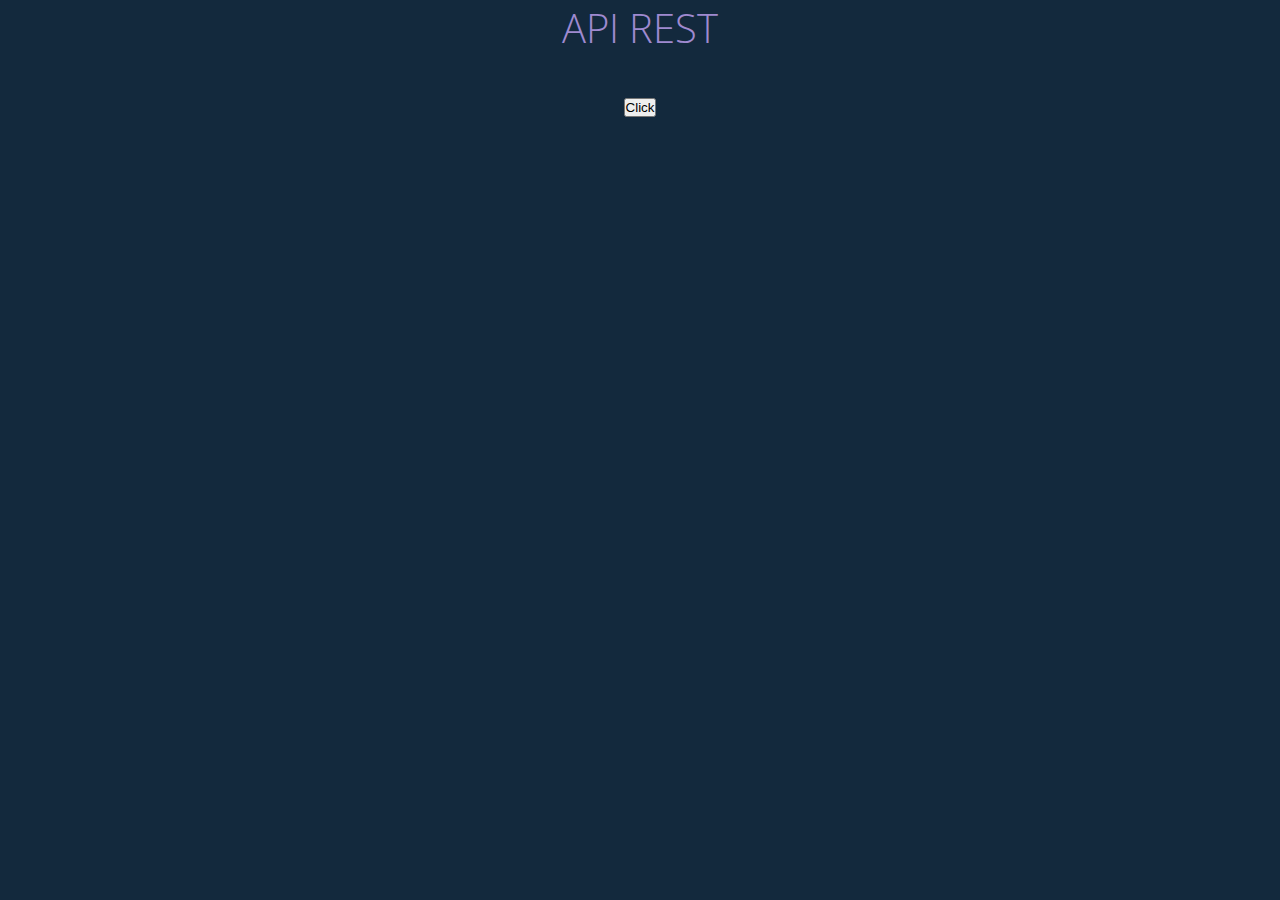
<file: api.html>
<!DOCTYPE html>
<html lang="es">

<head>
    <meta charset="UTF-8">
    <meta name="viewport" content="width=device-width, initial-scale=1.0">
    <title>API | REST</title>
    <link rel="stylesheet" href="css/api.css">
    <link rel="stylesheet" href="css/style.css">
    <link href="https://cdn.jsdelivr.net/npm/boxicons@2.0.5/css/boxicons.min.css" rel="stylesheet" />
    <link rel="stylesheet" href="https://cdn.jsdelivr.net/npm/bootstrap@4.5.3/dist/css/bootstrap.min.css"
        integrity="sha384-TX8t27EcRE3e/ihU7zmQxVncDAy5uIKz4rEkgIXeMed4M0jlfIDPvg6uqKI2xXr2" crossorigin="anonymous">
    <link href="https://fonts.googleapis.com/css2?family=Open+Sans:wght@300;400;700&display=swap" rel="stylesheet" />
</head>

<body>
    <h2 class="subtitulo">API REST</h2>
    <center> <button class="btn btn-success" onclick="mostrar()">Click</button> </center>
    <div id="contenido">
    </div>

</body>
<script src="js/rest-api.js"></script>
<script src="https://code.jquery.com/jquery-3.5.1.slim.min.js"
        integrity="sha384-DfXdz2htPH0lsSSs5nCTpuj/zy4C+OGpamoFVy38MVBnE+IbbVYUew+OrCXaRkfj"
        crossorigin="anonymous"></script>
    <script src="https://cdn.jsdelivr.net/npm/bootstrap@4.5.3/dist/js/bootstrap.bundle.min.js"
        integrity="sha384-ho+j7jyWK8fNQe+A12Hb8AhRq26LrZ/JpcUGGOn+Y7RsweNrtN/tE3MoK7ZeZDyx"
        crossorigin="anonymous"></script>

</html>
</file>
<file: css/api.css>
body{
	background: #13293D	!important;
}

#contenido{
    color: black;
    background: #2A628F;
    margin: 0 8%;
    display: flex;
    flex-direction: column;
    align-items: center;
}
</file>
<file: css/style.css>
* {
    margin: 0;
    padding: 0;
    box-sizing: 0;
}

:root {
    /*!pseudoclase*/
    scroll-behavior: smooth;
}

body {
    font-family: 'Open Sans', sans-serif;
    background: rgb(27, 42, 61);
    background: radial-gradient(circle, rgba(27, 42, 61, 1) 0%, rgba(20, 23, 20, 1) 96%);
}

.container {
    width: 90%;
    max-width: 1200px;
    overflow: hidden;
    margin: auto;
    padding: 60px 0;
}

.header {
    height: 100vh;
    background-image: linear-gradient(to right, rgba(68, 233, 123, 0.30) 0%, rgba(56, 249, 214, 0.30) 100%), url(../img/principal.jpg);
    background-repeat: no-repeat;
    background-size: cover;
    background-attachment: fixed;
    background-position: center;
}

.head {
    text-align: center;
    padding: 0;
    height: 100%;
    display: flex;
    justify-content: center;
    align-items: center;
    flex-direction: column;
    color: #fff;
}

.hamburger-icon {
    position: fixed;
    top: 30px;
    right: 30px;
    background: #fff;
    width: 35px;
    height: 35px;
    cursor: pointer;
    border-radius: 20px;
    box-shadow: 0 0 6px rgb(0, 0, 0, .5);
}

.nav-menu {
    position: fixed;
    top: 0;
    right: 0;
    width: 20vw;
    height: 100%;
    background-image: linear-gradient(to top, rgba(15, 216, 79, 0.600) 0%, rgba(249, 240, 71, 0.600) 100%);
    display: flex;
    flex-direction: column;
    justify-content: space-evenly;
    align-items: center;
    box-shadow: 0 0 6px rgba(0, 0, 0, 0.5);
    transition: transform .3s ease-in-out;
    transform: translate(100%);
}

.spread {
    transform: translate(0);
}

.nav-menu a {
    color: rgb(255, 255, 255);
    text-decoration: none;
}

.titulo {
    font-size: 60px;
    margin-bottom: 15px;
}

.copy {
    font-weight: 400;
    font-size: 25px;
    color: #000
}

/*!  Nuestro Servicio*/

.subtitulo {
    text-align: center;
    font-weight: 300;
    color: #9f8ad0;
    margin-bottom: 40px;
    font-size: 40px;
}

.container-service {
    display: flex;
    justify-content: space-evenly;
    align-items: center;
    flex-wrap: wrap;
    color: seashell;
    text-align: justify;
}

.container-service img {
    width: 40%;
}

.checklist-service {
    width: 45%;
}

.service {
    margin-bottom: 20px;
}

.n-service {
    margin-bottom: 7px;
    color: #9f8ad0;
}

.number {
    display: inline-block;
    background-image: linear-gradient(to right, #43e97b 0%, #38f9d7 100%);
    width: 30px;
    height: 30px;
    color: snow;
    text-align: center;
    line-height: 30px;
    /*! Centrar texto verticalmente  */
    border-radius: 50%;
    margin-right: 5px;
}

/*!  Gaaleria */

.gallery {
    background-color: cornsilk;
}

.container-galery {
    display: flex;
    justify-content: space-evenly;
    flex-wrap: wrap;
}

.img-gallery {
    object-fit: cover;
    width: 30%;
    display: block;
    margin-bottom: 15px;
    box-shadow: 0 0 8px rgb(27, 42, 61, .5);
    cursor: pointer;
}

.imagen-light {
    position: fixed;
    background: rgb(0, 0, 0, .5);
    width: 100%;
    height: 100%;
    top: 0;
    left: 0;
    display: flex;
    /*! alinear de manera vertical */
    justify-content: center;
        /*! alinear de manera horizontal */
    align-items: center;
    transform: translate(100%);
    transition: transform .2s ease-in-out;
}

.show{
    transform: translate(0);
}

.add-img {
    object-fit: cover;
    width: 60%;
    border-radius: 10px;
    transform: scale(0);
    transition: transform 1s;

}
.show-img {
    transform: scale(1);
}

.close {
    position: absolute;
    top: 15px;
    right: 15px;
    width: 40px;
    cursor: pointer;
}

/*! Expertos */

.experts {
    display: flex;
    justify-content: space-evenly;
    align-items: center;
    flex-wrap: wrap;
}

.cont-expert {
    width: 30%;
    text-align: center;
    margin-bottom: 20px;
    color: snow;
}

.cont-expert img {
    width: 80%;
    display: block;
    margin: 0 auto;
}

.n-expert {
    display: inline-block;
    margin-top: 20px;
    width: 100%;
    font-weight: 400;
}

/*! Service -API REST  */

.api-rest{
    color: antiquewhite;
    text-align: justify;
    display: flex;
    margin: auto;
    width: 80%;
    font-size: 20px;
    margin-top: 15px;
    margin-bottom: 15px;
}
/* .btn{
    display: flex;
    margin: auto;
    margin-bottom: 15px;
    background:   #3498db  ;
    color: antiquewhite;
    padding: 7px;
    border: 1px  #21618c  solid;
    border-radius: 6px;
    text-decoration: none;
    width: 67px;
}
.btn:hover{
    background:  #85c1e9 ;
    color: black;
} */

#contenido img{
    width: 200px;
    height: 200px;
}
#contenido .marc{
    width: 100px;
    height: 600px;
}
/*! Footer  */

footer {
    background: black;
    padding: 0.1px;
}

.footer-content {
    display: flex;
    justify-content: space-between;
    align-items: center;
    flex-wrap: wrap;
    padding-top: 60px;
    padding-bottom: 40px;
}

.contact-us {
    width: 40%;
    color: #fff;
}

.brand {
    font-weight: 500;
    font-size: 40px;
}

.brand+p {
    font-weight: 500;
}

.social-media {
    width: 50%;
    display: flex;
    justify-content: flex-end;
}

.social-media-icon {
    display: inline-block;
    margin-left: 20px;
    width: 45px;
    height: 45px;
    border: 1px solid #fff;
    border-radius: 50%;
    text-align: center;
    line-height: 50px;
    color: #fff;
    font-size: 30px;
}

.social-media-icon:nth-child(1):hover {
    background: #0268e2;
    color: white;
}

.social-media-icon:nth-child(2):hover {
    background: #1da1f2;
    color: white;
}

.social-media-icon:nth-child(3):hover {
    background-image: linear-gradient(to right, #fa709a 0%, #fee140 100%);
    color: white;
}

.line {
    width: 90%;
    max-width: 1200px;
    margin: 0 auto;
    height: 2px;
    background: #fff;
    margin-bottom: 70px;
}

/*! Mobile Menu  */

@media screen and (max-width: 800px) {
    .nav-menu {
        width: 40vw;
    }
    .titulo{
        font-size: 40px;
    }
    .container-service img{
        width: 80%;
        margin-bottom: 40px;
    }
    .checklist-service{
        width: 85%;
    }
    .service{
        margin-bottom: 30px;
    }
    .add-img{
        width: 80%;
    }
    .img-gallery{
        width: 45%;
    }
    .cont-expert{
        width: 80%;
    }
    .footer-content{
        justify-content: center;
    }
    .social-media{
        width: 80%;
        justify-content: space-evenly;
    }
    .social-media-icon{
        margin-left: 0;
        margin-top: 15px;
    }
    .contact-us{
        width: 100%;
        text-align: center;
        margin-bottom: 25px;
    }
}

@media screen and (max-width:500px){
    .nav-menu{
        width: 65vw;
    }
    .add-img{
        width: 90%;
    }
    .hamburger-icon{
        top: 20px;
        right: 20px;
    }
    .titulo{
        font-size: 30px;
    }
    .subtitulo{
        font-size: 30px;
    }
    .img-gallery{
        width: 95%;
    }
    .social-media{
        width: 100%;
    }
}
</file>
